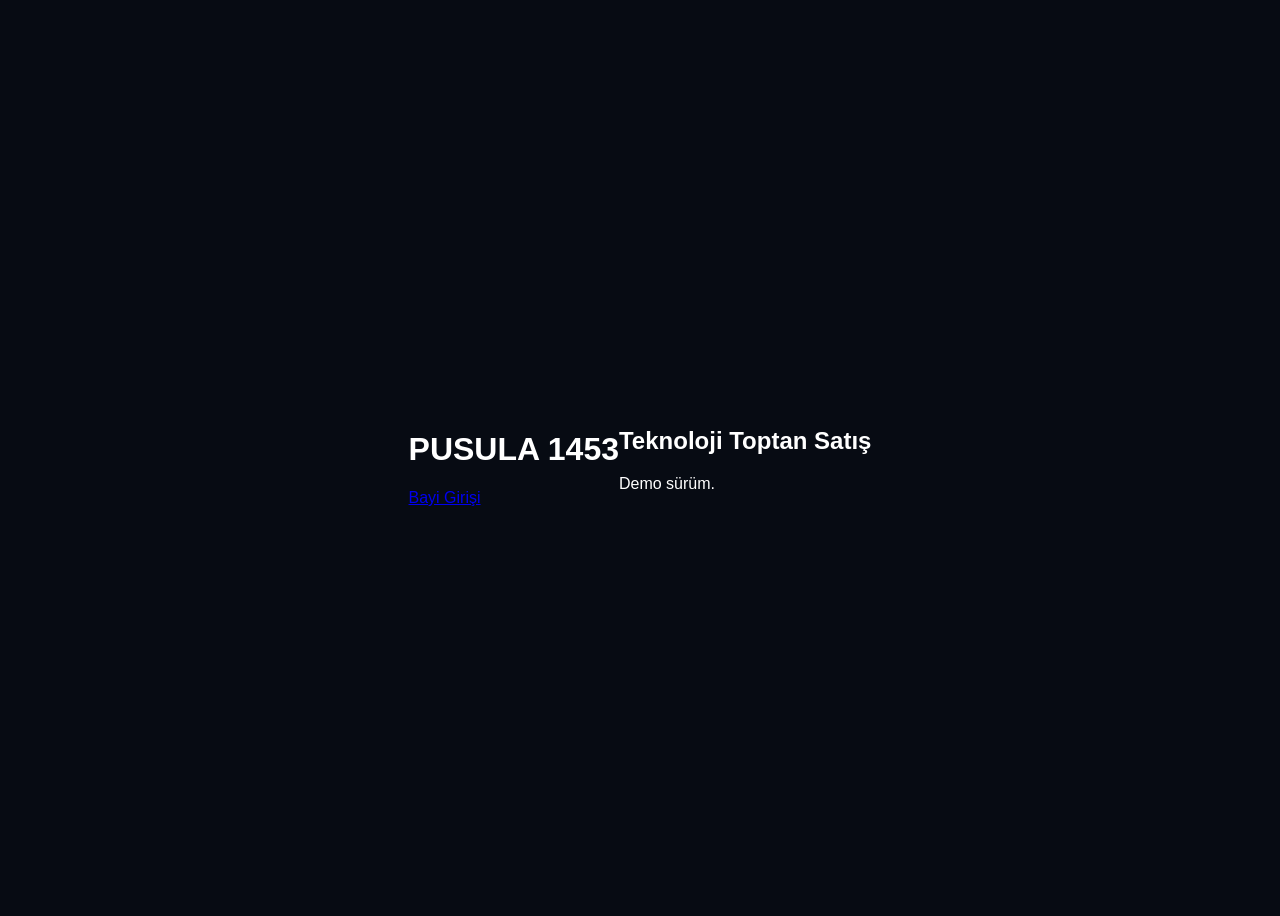
<file: index.html>
<!doctype html><html><head><meta charset='utf-8'><title>Pusula1453</title><link rel='stylesheet' href='assets/css/style.css'></head><body><header><h1>PUSULA 1453</h1><nav><a href='login.html'>Bayi Girişi</a></nav></header><main><h2>Teknoloji Toptan Satış</h2><p>Demo sürüm.</p></main></body></html>
</file>
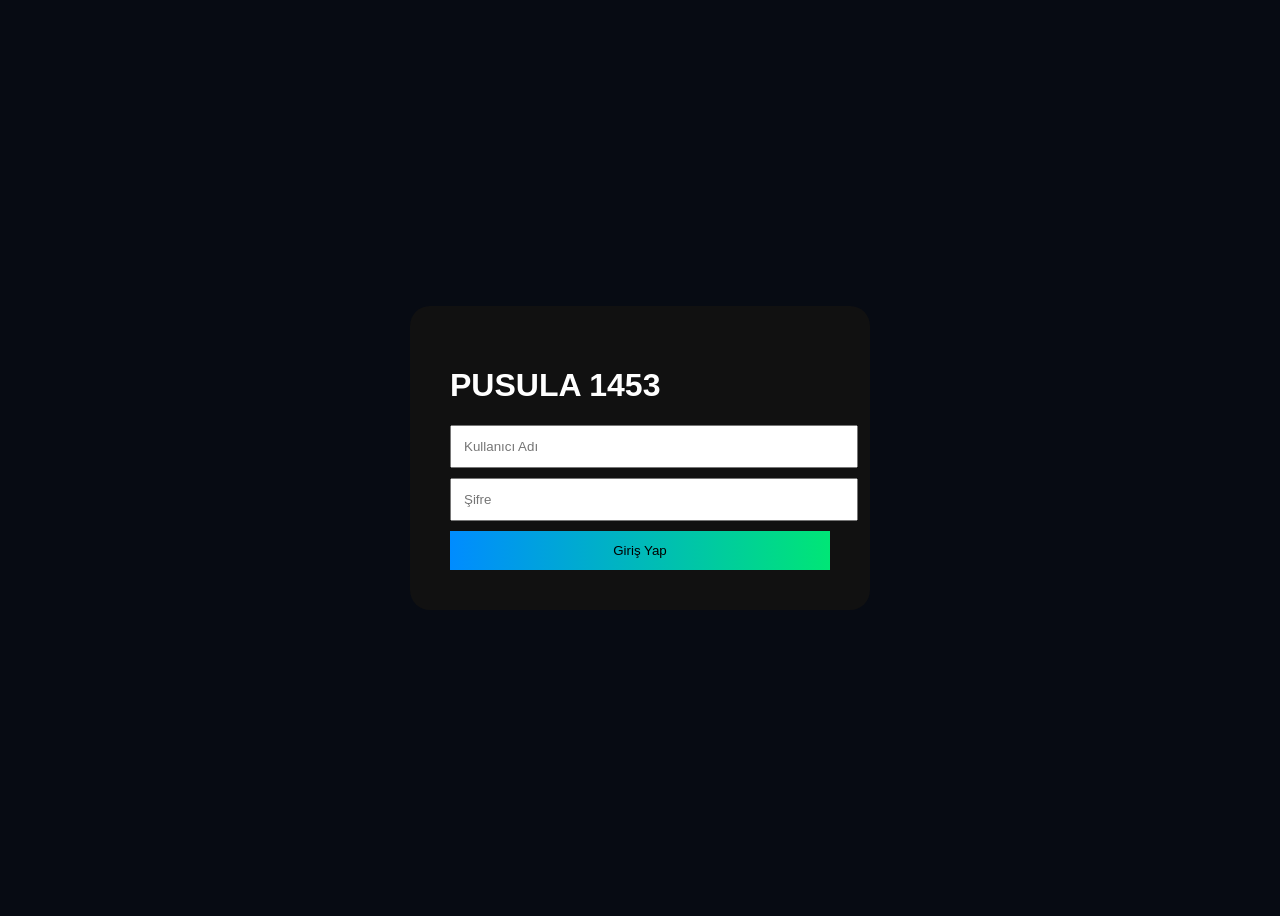
<file: login.html>
<!DOCTYPE html><html><head><meta charset='UTF-8'><title>PUSULA1453</title><link rel='stylesheet' href='assets/css/style.css'></head><body><div class='login-container'><h1>PUSULA <span>1453</span></h1><input placeholder='Kullanıcı Adı'><input type='password' placeholder='Şifre'><button>Giriş Yap</button></div></body></html>
</file>
<file: assets/css/style.css>
body{background:#070b13;color:#fff;font-family:Arial;display:flex;justify-content:center;align-items:center;height:100vh}.login-container{background:#111;padding:40px;border-radius:20px;width:380px}input{display:block;width:100%;margin:10px 0;padding:12px}button{width:100%;padding:12px;background:linear-gradient(90deg,#008cff,#00e676);border:0}
</file>
